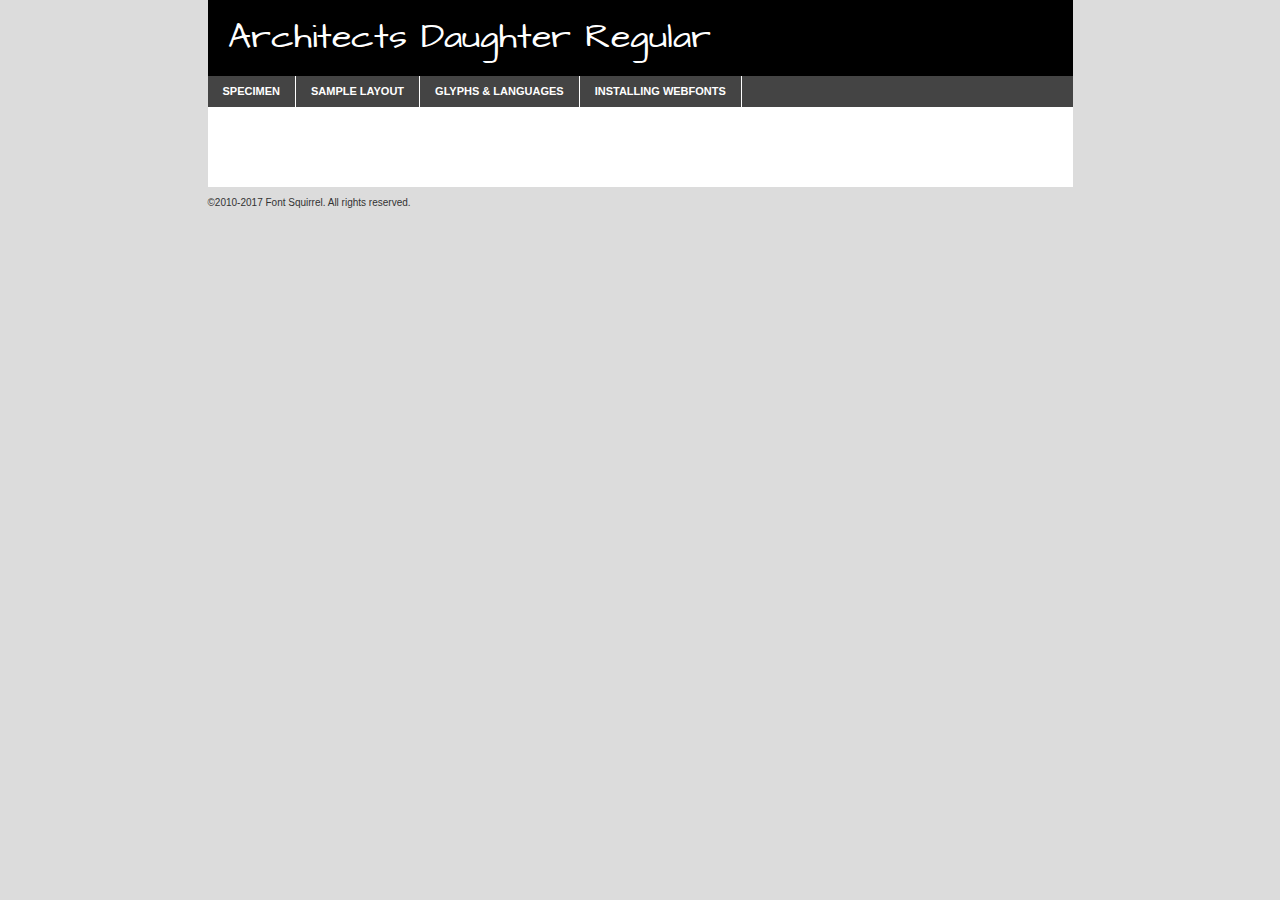
<file: material/architectsdaughter-regular-demo.html>
<!DOCTYPE html PUBLIC "-//W3C//DTD XHTML 1.0 Transitional//EN"
	"http://www.w3.org/TR/xhtml1/DTD/xhtml1-transitional.dtd">

<html xmlns="http://www.w3.org/1999/xhtml" xml:lang="en" lang="en">
<head>
	<meta http-equiv="Content-Type" content="text/html; charset=utf-8" />
	<script src="http://ajax.googleapis.com/ajax/libs/jquery/1.7.2/jquery.min.js" type="text/javascript" charset="utf-8"></script>
	<script type="text/javascript">
	(function($){$.fn.easyTabs=function(option){var param=jQuery.extend({fadeSpeed:"fast",defaultContent:1,activeClass:'active'},option);$(this).each(function(){var thisId="#"+this.id;if(param.defaultContent==''){param.defaultContent=1;}
	if(typeof param.defaultContent=="number")
	{var defaultTab=$(thisId+" .tabs li:eq("+(param.defaultContent-1)+") a").attr('href').substr(1);}else{var defaultTab=param.defaultContent;}
	$(thisId+" .tabs li a").each(function(){var tabToHide=$(this).attr('href').substr(1);$("#"+tabToHide).addClass('easytabs-tab-content');});hideAll();changeContent(defaultTab);function hideAll(){$(thisId+" .easytabs-tab-content").hide();}
	function changeContent(tabId){hideAll();$(thisId+" .tabs li").removeClass(param.activeClass);$(thisId+" .tabs li a[href=#"+tabId+"]").closest('li').addClass(param.activeClass);if(param.fadeSpeed!="none")
	{$(thisId+" #"+tabId).fadeIn(param.fadeSpeed);}else{$(thisId+" #"+tabId).show();}}
	$(thisId+" .tabs li").click(function(){var tabId=$(this).find('a').attr('href').substr(1);changeContent(tabId);return false;});});}})(jQuery);
	</script>
	<link rel="stylesheet" href="specimen_files/specimen_stylesheet.css" type="text/css" charset="utf-8" />
	<link rel="stylesheet" href="stylesheet.css" type="text/css" charset="utf-8" />

	<style type="text/css">
					body{
				font-family: 'architects_daughterregular';
							}
		</style>

	<title>Architects Daughter Regular Specimen</title>
	
	
	<script type="text/javascript" charset="utf-8">
		$(document).ready(function() {
			$('#container').easyTabs({defaultContent:1});
		});
	</script>
</head>

<body>
<div id="container">
	<div id="header">
		Architects Daughter Regular	</div>
	<ul class="tabs">
		<li><a href="#specimen">Specimen</a></li>
		<li><a href="#layout">Sample Layout</a></li>
				<li><a href="#glyphs">Glyphs &amp; Languages</a></li>
		<li><a href="#installing">Installing Webfonts</a></li>
		
	</ul>
	
	<div id="main_content">

		
			<div id="specimen">
		
				<div class="section">
					<div class="grid12 firstcol">
						<div class="huge">AaBb</div>
					</div>
				</div>
		
				<div class="section">
					<div class="glyph_range">A&#x200B;B&#x200b;C&#x200b;D&#x200b;E&#x200b;F&#x200b;G&#x200b;H&#x200b;I&#x200b;J&#x200b;K&#x200b;L&#x200b;M&#x200b;N&#x200b;O&#x200b;P&#x200b;Q&#x200b;R&#x200b;S&#x200b;T&#x200b;U&#x200b;V&#x200b;W&#x200b;X&#x200b;Y&#x200b;Z&#x200b;a&#x200b;b&#x200b;c&#x200b;d&#x200b;e&#x200b;f&#x200b;g&#x200b;h&#x200b;i&#x200b;j&#x200b;k&#x200b;l&#x200b;m&#x200b;n&#x200b;o&#x200b;p&#x200b;q&#x200b;r&#x200b;s&#x200b;t&#x200b;u&#x200b;v&#x200b;w&#x200b;x&#x200b;y&#x200b;z&#x200b;1&#x200b;2&#x200b;3&#x200b;4&#x200b;5&#x200b;6&#x200b;7&#x200b;8&#x200b;9&#x200b;0&#x200b;&amp;&#x200b;.&#x200b;,&#x200b;?&#x200b;!&#x200b;&#64;&#x200b;(&#x200b;)&#x200b;#&#x200b;$&#x200b;%&#x200b;*&#x200b;+&#x200b;-&#x200b;=&#x200b;:&#x200b;;</div>
				</div>
				<div class="section">
					<div class="grid12 firstcol">
						<table class="sample_table">
							<tr><td>10</td><td class="size10">abcdefghijklmnopqrstuvwxyzABCDEFGHIJKLMNOPQRSTUVWXYZ0123456789abcdefghijklmnopqrstuvwxyzABCDEFGHIJKLMNOPQRSTUVWXYZ0123456789abcdefghijklmnopqrstuvwxyzABCDEFGHIJKLMNOPQRSTUVWXYZ</td></tr>
							<tr><td>11</td><td class="size11">abcdefghijklmnopqrstuvwxyzABCDEFGHIJKLMNOPQRSTUVWXYZ0123456789abcdefghijklmnopqrstuvwxyzABCDEFGHIJKLMNOPQRSTUVWXYZ0123456789abcdefghijklmnopqrstuvwxyzABCDEFGHIJKLMNOPQRSTUVWXYZ</td></tr>
							<tr><td>12</td><td class="size12">abcdefghijklmnopqrstuvwxyzABCDEFGHIJKLMNOPQRSTUVWXYZ0123456789abcdefghijklmnopqrstuvwxyzABCDEFGHIJKLMNOPQRSTUVWXYZ0123456789abcdefghijklmnopqrstuvwxyzABCDEFGHIJKLMNOPQRSTUVWXYZ</td></tr>
							<tr><td>13</td><td class="size13">abcdefghijklmnopqrstuvwxyzABCDEFGHIJKLMNOPQRSTUVWXYZ0123456789abcdefghijklmnopqrstuvwxyzABCDEFGHIJKLMNOPQRSTUVWXYZ0123456789abcdefghijklmnopqrstuvwxyzABCDEFGHIJKLMNOPQRSTUVWXYZ</td></tr>
							<tr><td>14</td><td class="size14">abcdefghijklmnopqrstuvwxyzABCDEFGHIJKLMNOPQRSTUVWXYZ0123456789abcdefghijklmnopqrstuvwxyzABCDEFGHIJKLMNOPQRSTUVWXYZ0123456789abcdefghijklmnopqrstuvwxyzABCDEFGHIJKLMNOPQRSTUVWXYZ</td></tr>
							<tr><td>16</td><td class="size16">abcdefghijklmnopqrstuvwxyzABCDEFGHIJKLMNOPQRSTUVWXYZ0123456789abcdefghijklmnopqrstuvwxyzABCDEFGHIJKLMNOPQRSTUVWXYZ</td></tr>
							<tr><td>18</td><td class="size18">abcdefghijklmnopqrstuvwxyzABCDEFGHIJKLMNOPQRSTUVWXYZ0123456789abcdefghijklmnopqrstuvwxyzABCDEFGHIJKLMNOPQRSTUVWXYZ</td></tr>
							<tr><td>20</td><td class="size20">abcdefghijklmnopqrstuvwxyzABCDEFGHIJKLMNOPQRSTUVWXYZ0123456789abcdefghijklmnopqrstuvwxyzABCDEFGHIJKLMNOPQRSTUVWXYZ</td></tr>
							<tr><td>24</td><td class="size24">abcdefghijklmnopqrstuvwxyzABCDEFGHIJKLMNOPQRSTUVWXYZ0123456789abcdefghijklmnopqrstuvwxyzABCDEFGHIJKLMNOPQRSTUVWXYZ</td></tr>
							<tr><td>30</td><td class="size30">abcdefghijklmnopqrstuvwxyzABCDEFGHIJKLMNOPQRSTUVWXYZ0123456789abcdefghijklmnopqrstuvwxyzABCDEFGHIJKLMNOPQRSTUVWXYZ</td></tr>
							<tr><td>36</td><td class="size36">abcdefghijklmnopqrstuvwxyzABCDEFGHIJKLMNOPQRSTUVWXYZ0123456789abcdefghijklmnopqrstuvwxyzABCDEFGHIJKLMNOPQRSTUVWXYZ</td></tr>
							<tr><td>48</td><td class="size48">abcdefghijklmnopqrstuvwxyzABCDEFGHIJKLMNOPQRSTUVWXYZ0123456789abcdefghijklmnopqrstuvwxyzABCDEFGHIJKLMNOPQRSTUVWXYZ</td></tr>
							<tr><td>60</td><td class="size60">abcdefghijklmnopqrstuvwxyzABCDEFGHIJKLMNOPQRSTUVWXYZ0123456789abcdefghijklmnopqrstuvwxyzABCDEFGHIJKLMNOPQRSTUVWXYZ</td></tr>
							<tr><td>72</td><td class="size72">abcdefghijklmnopqrstuvwxyzABCDEFGHIJKLMNOPQRSTUVWXYZ0123456789abcdefghijklmnopqrstuvwxyzABCDEFGHIJKLMNOPQRSTUVWXYZ</td></tr>
							<tr><td>90</td><td class="size90">abcdefghijklmnopqrstuvwxyzABCDEFGHIJKLMNOPQRSTUVWXYZ0123456789abcdefghijklmnopqrstuvwxyzABCDEFGHIJKLMNOPQRSTUVWXYZ</td></tr>
						</table>
				
					</div>
			
				</div>
		
		
		
								<div class="section" id="bodycomparison">


										<div id="xheight">
				<div class="fontbody">&#x25FC;&#x25FC;&#x25FC;&#x25FC;&#x25FC;&#x25FC;&#x25FC;&#x25FC;&#x25FC;&#x25FC;&#x25FC;&#x25FC;&#x25FC;&#x25FC;&#x25FC;&#x25FC;&#x25FC;&#x25FC;&#x25FC;&#x25FC;&#x25FC;&#x25FC;&#x25FC;&#x25FC;&#x25FC;&#x25FC;&#x25FC;&#x25FC;&#x25FC;&#x25FC;&#x25FC;&#x25FC;&#x25FC;&#x25FC;&#x25FC;&#x25FC;&#x25FC;&#x25FC;&#x25FC;&#x25FC;&#x25FC;&#x25FC;&#x25FC;&#x25FC;&#x25FC;&#x25FC;&#x25FC;&#x25FC;&#x25FC;&#x25FC;&#x25FC;&#x25FC;&#x25FC;&#x25FC;&#x25FC;&#x25FC;&#x25FC;&#x25FC;&#x25FC;&#x25FC;&#x25FC;&#x25FC;&#x25FC;&#x25FC;&#x25FC;&#x25FC;&#x25FC;&#x25FC;&#x25FC;&#x25FC;&#x25FC;&#x25FC;&#x25FC;&#x25FC;&#x25FC;&#x25FC;&#x25FC;&#x25FC;&#x25FC;&#x25FC;&#x25FC;&#x25FC;&#x25FC;&#x25FC;&#x25FC;&#x25FC;&#x25FC;&#x25FC;&#x25FC;&#x25FC;&#x25FC;&#x25FC;&#x25FC;&#x25FC;&#x25FC;&#x25FC;&#x25FC;&#x25FC;&#x25FC;body</div><div class="arialbody">body</div><div class="verdanabody">body</div><div class="georgiabody">body</div></div>
										<div class="fontbody" style="z-index:1">
											body<span>Architects Daughter Regular</span>
										</div>
										<div class="arialbody" style="z-index:1">
											body<span>Arial</span>
										</div>
										<div class="verdanabody" style="z-index:1">
											body<span>Verdana</span>
										</div>
										<div class="georgiabody" style="z-index:1">
											body<span>Georgia</span>
										</div>



								</div>
		
		
				<div class="section psample psample_row1" id="">
					
					<div class="grid2 firstcol">
						<p class="size10"><span>10.</span>Aenean lacinia bibendum nulla sed consectetur. Fusce dapibus, tellus ac cursus commodo, tortor mauris condimentum nibh, ut fermentum massa justo sit amet risus. Nullam id dolor id nibh ultricies vehicula ut id elit. Cum sociis natoque penatibus et magnis dis parturient montes, nascetur ridiculus mus. Nulla vitae elit libero, a pharetra augue.</p>
			
					</div>
					<div class="grid3">
						<p class="size11"><span>11.</span>Aenean lacinia bibendum nulla sed consectetur. Fusce dapibus, tellus ac cursus commodo, tortor mauris condimentum nibh, ut fermentum massa justo sit amet risus. Nullam id dolor id nibh ultricies vehicula ut id elit. Cum sociis natoque penatibus et magnis dis parturient montes, nascetur ridiculus mus. Nulla vitae elit libero, a pharetra augue.</p>
			
					</div>
					<div class="grid3">
						<p class="size12"><span>12.</span>Aenean lacinia bibendum nulla sed consectetur. Fusce dapibus, tellus ac cursus commodo, tortor mauris condimentum nibh, ut fermentum massa justo sit amet risus. Nullam id dolor id nibh ultricies vehicula ut id elit. Cum sociis natoque penatibus et magnis dis parturient montes, nascetur ridiculus mus. Nulla vitae elit libero, a pharetra augue.</p>
			
					</div>
					<div class="grid4">
						<p class="size13"><span>13.</span>Aenean lacinia bibendum nulla sed consectetur. Fusce dapibus, tellus ac cursus commodo, tortor mauris condimentum nibh, ut fermentum massa justo sit amet risus. Nullam id dolor id nibh ultricies vehicula ut id elit. Cum sociis natoque penatibus et magnis dis parturient montes, nascetur ridiculus mus. Nulla vitae elit libero, a pharetra augue.</p>
			
					</div>
					<div class="white_blend"></div>
					
				</div>
				<div class="section psample psample_row2" id="">
					<div class="grid3 firstcol">
						<p class="size14"><span>14.</span>Aenean lacinia bibendum nulla sed consectetur. Fusce dapibus, tellus ac cursus commodo, tortor mauris condimentum nibh, ut fermentum massa justo sit amet risus. Nullam id dolor id nibh ultricies vehicula ut id elit. Cum sociis natoque penatibus et magnis dis parturient montes, nascetur ridiculus mus. Nulla vitae elit libero, a pharetra augue.</p>
			
					</div>
					<div class="grid4">
						<p class="size16"><span>16.</span>Aenean lacinia bibendum nulla sed consectetur. Fusce dapibus, tellus ac cursus commodo, tortor mauris condimentum nibh, ut fermentum massa justo sit amet risus. Nullam id dolor id nibh ultricies vehicula ut id elit. Cum sociis natoque penatibus et magnis dis parturient montes, nascetur ridiculus mus. Nulla vitae elit libero, a pharetra augue.</p>
			
					</div>
					<div class="grid5">
						<p class="size18"><span>18.</span>Aenean lacinia bibendum nulla sed consectetur. Fusce dapibus, tellus ac cursus commodo, tortor mauris condimentum nibh, ut fermentum massa justo sit amet risus. Nullam id dolor id nibh ultricies vehicula ut id elit. Cum sociis natoque penatibus et magnis dis parturient montes, nascetur ridiculus mus. Nulla vitae elit libero, a pharetra augue.</p>
			
					</div>

					<div class="white_blend"></div>

				</div>
				
				<div class="section psample psample_row3" id="">
					<div class="grid5 firstcol">
						<p class="size20"><span>20.</span>Aenean lacinia bibendum nulla sed consectetur. Fusce dapibus, tellus ac cursus commodo, tortor mauris condimentum nibh, ut fermentum massa justo sit amet risus. Nullam id dolor id nibh ultricies vehicula ut id elit. Cum sociis natoque penatibus et magnis dis parturient montes, nascetur ridiculus mus. Nulla vitae elit libero, a pharetra augue.</p>
					</div>
					<div class="grid7">
						<p class="size24"><span>24.</span>Aenean lacinia bibendum nulla sed consectetur. Fusce dapibus, tellus ac cursus commodo, tortor mauris condimentum nibh, ut fermentum massa justo sit amet risus. Nullam id dolor id nibh ultricies vehicula ut id elit. Cum sociis natoque penatibus et magnis dis parturient montes, nascetur ridiculus mus. Nulla vitae elit libero, a pharetra augue.</p>
					</div>
					
					<div class="white_blend"></div>
					
				</div>
				
				<div class="section psample psample_row4" id="">
					<div class="grid12 firstcol">
						<p class="size30"><span>30.</span>Aenean lacinia bibendum nulla sed consectetur. Fusce dapibus, tellus ac cursus commodo, tortor mauris condimentum nibh, ut fermentum massa justo sit amet risus. Nullam id dolor id nibh ultricies vehicula ut id elit. Cum sociis natoque penatibus et magnis dis parturient montes, nascetur ridiculus mus. Nulla vitae elit libero, a pharetra augue.</p>
					</div>
					<div class="white_blend"></div>
					
				</div>
				
				
				
				<div class="section psample psample_row1 fullreverse">
					<div class="grid2 firstcol">
						<p class="size10"><span>10.</span>Aenean lacinia bibendum nulla sed consectetur. Fusce dapibus, tellus ac cursus commodo, tortor mauris condimentum nibh, ut fermentum massa justo sit amet risus. Nullam id dolor id nibh ultricies vehicula ut id elit. Cum sociis natoque penatibus et magnis dis parturient montes, nascetur ridiculus mus. Nulla vitae elit libero, a pharetra augue.</p>
			
					</div>
					<div class="grid3">
						<p class="size11"><span>11.</span>Aenean lacinia bibendum nulla sed consectetur. Fusce dapibus, tellus ac cursus commodo, tortor mauris condimentum nibh, ut fermentum massa justo sit amet risus. Nullam id dolor id nibh ultricies vehicula ut id elit. Cum sociis natoque penatibus et magnis dis parturient montes, nascetur ridiculus mus. Nulla vitae elit libero, a pharetra augue.</p>
			
					</div>
					<div class="grid3">
						<p class="size12"><span>12.</span>Aenean lacinia bibendum nulla sed consectetur. Fusce dapibus, tellus ac cursus commodo, tortor mauris condimentum nibh, ut fermentum massa justo sit amet risus. Nullam id dolor id nibh ultricies vehicula ut id elit. Cum sociis natoque penatibus et magnis dis parturient montes, nascetur ridiculus mus. Nulla vitae elit libero, a pharetra augue.</p>
			
					</div>
					<div class="grid4">
						<p class="size13"><span>13.</span>Aenean lacinia bibendum nulla sed consectetur. Fusce dapibus, tellus ac cursus commodo, tortor mauris condimentum nibh, ut fermentum massa justo sit amet risus. Nullam id dolor id nibh ultricies vehicula ut id elit. Cum sociis natoque penatibus et magnis dis parturient montes, nascetur ridiculus mus. Nulla vitae elit libero, a pharetra augue.</p>
			
					</div>
					<div class="black_blend"></div>
					
				</div>
				
				<div class="section psample psample_row2 fullreverse">
					<div class="grid3 firstcol">
						<p class="size14"><span>14.</span>Aenean lacinia bibendum nulla sed consectetur. Fusce dapibus, tellus ac cursus commodo, tortor mauris condimentum nibh, ut fermentum massa justo sit amet risus. Nullam id dolor id nibh ultricies vehicula ut id elit. Cum sociis natoque penatibus et magnis dis parturient montes, nascetur ridiculus mus. Nulla vitae elit libero, a pharetra augue.</p>
			
					</div>
					<div class="grid4">
						<p class="size16"><span>16.</span>Aenean lacinia bibendum nulla sed consectetur. Fusce dapibus, tellus ac cursus commodo, tortor mauris condimentum nibh, ut fermentum massa justo sit amet risus. Nullam id dolor id nibh ultricies vehicula ut id elit. Cum sociis natoque penatibus et magnis dis parturient montes, nascetur ridiculus mus. Nulla vitae elit libero, a pharetra augue.</p>
			
					</div>
					<div class="grid5">
						<p class="size18"><span>18.</span>Aenean lacinia bibendum nulla sed consectetur. Fusce dapibus, tellus ac cursus commodo, tortor mauris condimentum nibh, ut fermentum massa justo sit amet risus. Nullam id dolor id nibh ultricies vehicula ut id elit. Cum sociis natoque penatibus et magnis dis parturient montes, nascetur ridiculus mus. Nulla vitae elit libero, a pharetra augue.</p>
			
					</div>
					<div class="black_blend"></div>

				</div>
				
				<div class="section psample fullreverse psample_row3" id="">
					<div class="grid5 firstcol">
						<p class="size20"><span>20.</span>Aenean lacinia bibendum nulla sed consectetur. Fusce dapibus, tellus ac cursus commodo, tortor mauris condimentum nibh, ut fermentum massa justo sit amet risus. Nullam id dolor id nibh ultricies vehicula ut id elit. Cum sociis natoque penatibus et magnis dis parturient montes, nascetur ridiculus mus. Nulla vitae elit libero, a pharetra augue.</p>
					</div>
					<div class="grid7">
						<p class="size24"><span>24.</span>Aenean lacinia bibendum nulla sed consectetur. Fusce dapibus, tellus ac cursus commodo, tortor mauris condimentum nibh, ut fermentum massa justo sit amet risus. Nullam id dolor id nibh ultricies vehicula ut id elit. Cum sociis natoque penatibus et magnis dis parturient montes, nascetur ridiculus mus. Nulla vitae elit libero, a pharetra augue.</p>
					</div>
					
					<div class="black_blend"></div>
					
				</div>
				
				<div class="section psample fullreverse psample_row4" id="" style="border-bottom: 20px #000 solid;">
					<div class="grid12 firstcol">
						<p class="size30"><span>30.</span>Aenean lacinia bibendum nulla sed consectetur. Fusce dapibus, tellus ac cursus commodo, tortor mauris condimentum nibh, ut fermentum massa justo sit amet risus. Nullam id dolor id nibh ultricies vehicula ut id elit. Cum sociis natoque penatibus et magnis dis parturient montes, nascetur ridiculus mus. Nulla vitae elit libero, a pharetra augue.</p>
					</div>
					<div class="black_blend"></div>
					
				</div>
				
				
				
				
			</div>
			
			<div id="layout">
				
				<div class="section">
					
					<div class="grid12 firstcol">
						<h1>Lorem Ipsum Dolor</h1>
						<h2>Etiam porta sem malesuada magna mollis euismod</h2>
						
						<p class="byline">By <a href="#link">Aenean Lacinia</a></p>
					</div>
				</div>
				<div class="section">
					<div class="grid8 firstcol">
						<p class="large">Donec sed odio dui. Morbi leo risus, porta ac consectetur ac, vestibulum at eros. Fusce dapibus, tellus ac cursus commodo, tortor mauris condimentum nibh, ut fermentum massa justo sit amet risus. </p>

						
						<h3>Pellentesque ornare sem</h3>

						<p>Maecenas sed diam eget risus varius blandit sit amet non magna. Maecenas faucibus mollis interdum. Donec ullamcorper nulla non metus auctor fringilla. Nullam id dolor id nibh ultricies vehicula ut id elit. Nullam id dolor id nibh ultricies vehicula ut id elit. </p>

						<p>Aenean eu leo quam. Pellentesque ornare sem lacinia quam venenatis vestibulum. Lorem ipsum dolor sit amet, consectetur adipiscing elit. Cum sociis natoque penatibus et magnis dis parturient montes, nascetur ridiculus mus. </p>

						<p>Nulla vitae elit libero, a pharetra augue. Praesent commodo cursus magna, vel scelerisque nisl consectetur et. Aenean lacinia bibendum nulla sed consectetur. </p>

						<p>Nullam quis risus eget urna mollis ornare vel eu leo. Nullam quis risus eget urna mollis ornare vel eu leo. Maecenas sed diam eget risus varius blandit sit amet non magna. Donec ullamcorper nulla non metus auctor fringilla. </p>

						<h3>Cras mattis consectetur</h3>

						<p>Aenean eu leo quam. Pellentesque ornare sem lacinia quam venenatis vestibulum. Aenean lacinia bibendum nulla sed consectetur. Integer posuere erat a ante venenatis dapibus posuere velit aliquet. Cras mattis consectetur purus sit amet fermentum. </p>

						<p>Nullam id dolor id nibh ultricies vehicula ut id elit. Nullam quis risus eget urna mollis ornare vel eu leo. Cras mattis consectetur purus sit amet fermentum.</p>
					</div>
					
					<div class="grid4 sidebar">
						
						<div class="box reverse">
							<p class="last">Nullam quis risus eget urna mollis ornare vel eu leo. Donec ullamcorper nulla non metus auctor fringilla. Cras mattis consectetur purus sit amet fermentum. Sed posuere consectetur est at lobortis. Lorem ipsum dolor sit amet, consectetur adipiscing elit. </p>
						</div>
						
						<p class="caption">Maecenas sed diam eget risus varius.</p>

						<p>Vestibulum id ligula porta felis euismod semper. Integer posuere erat a ante venenatis dapibus posuere velit aliquet. Vestibulum id ligula porta felis euismod semper. Sed posuere consectetur est at lobortis. Maecenas sed diam eget risus varius blandit sit amet non magna. Fusce dapibus, tellus ac cursus commodo, tortor mauris condimentum nibh, ut fermentum massa justo sit amet risus. </p>

					

						<p>Duis mollis, est non commodo luctus, nisi erat porttitor ligula, eget lacinia odio sem nec elit. Aenean lacinia bibendum nulla sed consectetur. Vivamus sagittis lacus vel augue laoreet rutrum faucibus dolor auctor. Aenean lacinia bibendum nulla sed consectetur. Nullam quis risus eget urna mollis ornare vel eu leo. </p>

						<p>Praesent commodo cursus magna, vel scelerisque nisl consectetur et. Donec ullamcorper nulla non metus auctor fringilla. Maecenas faucibus mollis interdum. Fusce dapibus, tellus ac cursus commodo, tortor mauris condimentum nibh, ut fermentum massa justo sit amet risus. </p>

					</div>
				</div>
				
			</div>


			



		<div id="glyphs">
			<div class="section">
				<div class="grid12 firstcol">
			
				<h1>Language Support</h1>
				<p>The subset of Architects Daughter Regular in this kit supports the following languages:<br />
			
					Albanian, Basque, Breton, Chamorro, Danish, Dutch, English, Faroese, Finnish, French, Frisian, Galician, German, Icelandic, Italian, Malagasy, Norwegian, Portuguese, Spanish, Alsatian, Aragonese, Arapaho, Arrernte, Asturian, Aymara, Bislama, Cebuano, Corsican, Fijian, French_creole, Genoese, Gilbertese, Greenlandic, Haitian_creole, Hiligaynon, Hmong, Hopi, Ibanag, Iloko_ilokano, Indonesian, Interglossa_glosa, Interlingua, Irish_gaelic, Jerriais, Lojban, Lombard, Luxembourgeois, Manx, Mohawk, Norfolk_pitcairnese, Occitan, Oromo, Pangasinan, Papiamento, Piedmontese, Potawatomi, Rhaeto-romance, Romansh, Rotokas, Sami_lule, Samoan, Sardinian, Scots_gaelic, Seychelles_creole, Shona, Sicilian, Somali, Southern_ndebele, Swahili, Swati_swazi, Tagalog_filipino_pilipino, Tetum, Tok_pisin, Uyghur_latinized, Volapuk, Walloon, Warlpiri, Xhosa, Yapese, Zulu, Latinbasic, Ubasic, Demo				</p>
				<h1>Glyph Chart</h1>
				<p>The subset of Architects Daughter Regular in this kit includes all the glyphs listed below. Unicode entities are included above each glyph to help you insert individual characters into your layout.</p>
				<div id="glyph_chart">
			
																				 <div><p>&amp;#13;</p>&#13;</div>
																				 <div><p>&amp;#32;</p>&#32;</div>
																				 <div><p>&amp;#33;</p>&#33;</div>
																				 <div><p>&amp;#34;</p>&#34;</div>
																				 <div><p>&amp;#35;</p>&#35;</div>
																				 <div><p>&amp;#36;</p>&#36;</div>
																				 <div><p>&amp;#37;</p>&#37;</div>
																				 <div><p>&amp;#38;</p>&#38;</div>
																				 <div><p>&amp;#39;</p>&#39;</div>
																				 <div><p>&amp;#40;</p>&#40;</div>
																				 <div><p>&amp;#41;</p>&#41;</div>
																				 <div><p>&amp;#42;</p>&#42;</div>
																				 <div><p>&amp;#43;</p>&#43;</div>
																				 <div><p>&amp;#44;</p>&#44;</div>
																				 <div><p>&amp;#45;</p>&#45;</div>
																				 <div><p>&amp;#46;</p>&#46;</div>
																				 <div><p>&amp;#47;</p>&#47;</div>
																				 <div><p>&amp;#48;</p>&#48;</div>
																				 <div><p>&amp;#49;</p>&#49;</div>
																				 <div><p>&amp;#50;</p>&#50;</div>
																				 <div><p>&amp;#51;</p>&#51;</div>
																				 <div><p>&amp;#52;</p>&#52;</div>
																				 <div><p>&amp;#53;</p>&#53;</div>
																				 <div><p>&amp;#54;</p>&#54;</div>
																				 <div><p>&amp;#55;</p>&#55;</div>
																				 <div><p>&amp;#56;</p>&#56;</div>
																				 <div><p>&amp;#57;</p>&#57;</div>
																				 <div><p>&amp;#58;</p>&#58;</div>
																				 <div><p>&amp;#59;</p>&#59;</div>
																				 <div><p>&amp;#60;</p>&#60;</div>
																				 <div><p>&amp;#61;</p>&#61;</div>
																				 <div><p>&amp;#62;</p>&#62;</div>
																				 <div><p>&amp;#63;</p>&#63;</div>
																				 <div><p>&amp;#64;</p>&#64;</div>
																				 <div><p>&amp;#65;</p>&#65;</div>
																				 <div><p>&amp;#66;</p>&#66;</div>
																				 <div><p>&amp;#67;</p>&#67;</div>
																				 <div><p>&amp;#68;</p>&#68;</div>
																				 <div><p>&amp;#69;</p>&#69;</div>
																				 <div><p>&amp;#70;</p>&#70;</div>
																				 <div><p>&amp;#71;</p>&#71;</div>
																				 <div><p>&amp;#72;</p>&#72;</div>
																				 <div><p>&amp;#73;</p>&#73;</div>
																				 <div><p>&amp;#74;</p>&#74;</div>
																				 <div><p>&amp;#75;</p>&#75;</div>
																				 <div><p>&amp;#76;</p>&#76;</div>
																				 <div><p>&amp;#77;</p>&#77;</div>
																				 <div><p>&amp;#78;</p>&#78;</div>
																				 <div><p>&amp;#79;</p>&#79;</div>
																				 <div><p>&amp;#80;</p>&#80;</div>
																				 <div><p>&amp;#81;</p>&#81;</div>
																				 <div><p>&amp;#82;</p>&#82;</div>
																				 <div><p>&amp;#83;</p>&#83;</div>
																				 <div><p>&amp;#84;</p>&#84;</div>
																				 <div><p>&amp;#85;</p>&#85;</div>
																				 <div><p>&amp;#86;</p>&#86;</div>
																				 <div><p>&amp;#87;</p>&#87;</div>
																				 <div><p>&amp;#88;</p>&#88;</div>
																				 <div><p>&amp;#89;</p>&#89;</div>
																				 <div><p>&amp;#90;</p>&#90;</div>
																				 <div><p>&amp;#91;</p>&#91;</div>
																				 <div><p>&amp;#92;</p>&#92;</div>
																				 <div><p>&amp;#93;</p>&#93;</div>
																				 <div><p>&amp;#94;</p>&#94;</div>
																				 <div><p>&amp;#95;</p>&#95;</div>
																				 <div><p>&amp;#96;</p>&#96;</div>
																				 <div><p>&amp;#97;</p>&#97;</div>
																				 <div><p>&amp;#98;</p>&#98;</div>
																				 <div><p>&amp;#99;</p>&#99;</div>
																				 <div><p>&amp;#100;</p>&#100;</div>
																				 <div><p>&amp;#101;</p>&#101;</div>
																				 <div><p>&amp;#102;</p>&#102;</div>
																				 <div><p>&amp;#103;</p>&#103;</div>
																				 <div><p>&amp;#104;</p>&#104;</div>
																				 <div><p>&amp;#105;</p>&#105;</div>
																				 <div><p>&amp;#106;</p>&#106;</div>
																				 <div><p>&amp;#107;</p>&#107;</div>
																				 <div><p>&amp;#108;</p>&#108;</div>
																				 <div><p>&amp;#109;</p>&#109;</div>
																				 <div><p>&amp;#110;</p>&#110;</div>
																				 <div><p>&amp;#111;</p>&#111;</div>
																				 <div><p>&amp;#112;</p>&#112;</div>
																				 <div><p>&amp;#113;</p>&#113;</div>
																				 <div><p>&amp;#114;</p>&#114;</div>
																				 <div><p>&amp;#115;</p>&#115;</div>
																				 <div><p>&amp;#116;</p>&#116;</div>
																				 <div><p>&amp;#117;</p>&#117;</div>
																				 <div><p>&amp;#118;</p>&#118;</div>
																				 <div><p>&amp;#119;</p>&#119;</div>
																				 <div><p>&amp;#120;</p>&#120;</div>
																				 <div><p>&amp;#121;</p>&#121;</div>
																				 <div><p>&amp;#122;</p>&#122;</div>
																				 <div><p>&amp;#123;</p>&#123;</div>
																				 <div><p>&amp;#124;</p>&#124;</div>
																				 <div><p>&amp;#125;</p>&#125;</div>
																				 <div><p>&amp;#126;</p>&#126;</div>
																				 <div><p>&amp;#160;</p>&#160;</div>
																				 <div><p>&amp;#161;</p>&#161;</div>
																				 <div><p>&amp;#162;</p>&#162;</div>
																				 <div><p>&amp;#163;</p>&#163;</div>
																				 <div><p>&amp;#164;</p>&#164;</div>
																				 <div><p>&amp;#165;</p>&#165;</div>
																				 <div><p>&amp;#166;</p>&#166;</div>
																				 <div><p>&amp;#167;</p>&#167;</div>
																				 <div><p>&amp;#168;</p>&#168;</div>
																				 <div><p>&amp;#169;</p>&#169;</div>
																				 <div><p>&amp;#170;</p>&#170;</div>
																				 <div><p>&amp;#171;</p>&#171;</div>
																				 <div><p>&amp;#172;</p>&#172;</div>
																				 <div><p>&amp;#173;</p>&#173;</div>
																				 <div><p>&amp;#174;</p>&#174;</div>
																				 <div><p>&amp;#175;</p>&#175;</div>
																				 <div><p>&amp;#176;</p>&#176;</div>
																				 <div><p>&amp;#177;</p>&#177;</div>
																				 <div><p>&amp;#178;</p>&#178;</div>
																				 <div><p>&amp;#179;</p>&#179;</div>
																				 <div><p>&amp;#180;</p>&#180;</div>
																				 <div><p>&amp;#181;</p>&#181;</div>
																				 <div><p>&amp;#182;</p>&#182;</div>
																				 <div><p>&amp;#183;</p>&#183;</div>
																				 <div><p>&amp;#184;</p>&#184;</div>
																				 <div><p>&amp;#185;</p>&#185;</div>
																				 <div><p>&amp;#186;</p>&#186;</div>
																				 <div><p>&amp;#187;</p>&#187;</div>
																				 <div><p>&amp;#188;</p>&#188;</div>
																				 <div><p>&amp;#189;</p>&#189;</div>
																				 <div><p>&amp;#190;</p>&#190;</div>
																				 <div><p>&amp;#191;</p>&#191;</div>
																				 <div><p>&amp;#192;</p>&#192;</div>
																				 <div><p>&amp;#193;</p>&#193;</div>
																				 <div><p>&amp;#194;</p>&#194;</div>
																				 <div><p>&amp;#195;</p>&#195;</div>
																				 <div><p>&amp;#196;</p>&#196;</div>
																				 <div><p>&amp;#197;</p>&#197;</div>
																				 <div><p>&amp;#198;</p>&#198;</div>
																				 <div><p>&amp;#199;</p>&#199;</div>
																				 <div><p>&amp;#200;</p>&#200;</div>
																				 <div><p>&amp;#201;</p>&#201;</div>
																				 <div><p>&amp;#202;</p>&#202;</div>
																				 <div><p>&amp;#203;</p>&#203;</div>
																				 <div><p>&amp;#204;</p>&#204;</div>
																				 <div><p>&amp;#205;</p>&#205;</div>
																				 <div><p>&amp;#206;</p>&#206;</div>
																				 <div><p>&amp;#207;</p>&#207;</div>
																				 <div><p>&amp;#208;</p>&#208;</div>
																				 <div><p>&amp;#209;</p>&#209;</div>
																				 <div><p>&amp;#210;</p>&#210;</div>
																				 <div><p>&amp;#211;</p>&#211;</div>
																				 <div><p>&amp;#212;</p>&#212;</div>
																				 <div><p>&amp;#213;</p>&#213;</div>
																				 <div><p>&amp;#214;</p>&#214;</div>
																				 <div><p>&amp;#215;</p>&#215;</div>
																				 <div><p>&amp;#216;</p>&#216;</div>
																				 <div><p>&amp;#217;</p>&#217;</div>
																				 <div><p>&amp;#218;</p>&#218;</div>
																				 <div><p>&amp;#219;</p>&#219;</div>
																				 <div><p>&amp;#220;</p>&#220;</div>
																				 <div><p>&amp;#221;</p>&#221;</div>
																				 <div><p>&amp;#222;</p>&#222;</div>
																				 <div><p>&amp;#223;</p>&#223;</div>
																				 <div><p>&amp;#224;</p>&#224;</div>
																				 <div><p>&amp;#225;</p>&#225;</div>
																				 <div><p>&amp;#226;</p>&#226;</div>
																				 <div><p>&amp;#227;</p>&#227;</div>
																				 <div><p>&amp;#228;</p>&#228;</div>
																				 <div><p>&amp;#229;</p>&#229;</div>
																				 <div><p>&amp;#230;</p>&#230;</div>
																				 <div><p>&amp;#231;</p>&#231;</div>
																				 <div><p>&amp;#232;</p>&#232;</div>
																				 <div><p>&amp;#233;</p>&#233;</div>
																				 <div><p>&amp;#234;</p>&#234;</div>
																				 <div><p>&amp;#235;</p>&#235;</div>
																				 <div><p>&amp;#236;</p>&#236;</div>
																				 <div><p>&amp;#237;</p>&#237;</div>
																				 <div><p>&amp;#238;</p>&#238;</div>
																				 <div><p>&amp;#239;</p>&#239;</div>
																				 <div><p>&amp;#240;</p>&#240;</div>
																				 <div><p>&amp;#241;</p>&#241;</div>
																				 <div><p>&amp;#242;</p>&#242;</div>
																				 <div><p>&amp;#243;</p>&#243;</div>
																				 <div><p>&amp;#244;</p>&#244;</div>
																				 <div><p>&amp;#245;</p>&#245;</div>
																				 <div><p>&amp;#246;</p>&#246;</div>
																				 <div><p>&amp;#247;</p>&#247;</div>
																				 <div><p>&amp;#248;</p>&#248;</div>
																				 <div><p>&amp;#249;</p>&#249;</div>
																				 <div><p>&amp;#250;</p>&#250;</div>
																				 <div><p>&amp;#251;</p>&#251;</div>
																				 <div><p>&amp;#252;</p>&#252;</div>
																				 <div><p>&amp;#253;</p>&#253;</div>
																				 <div><p>&amp;#254;</p>&#254;</div>
																				 <div><p>&amp;#255;</p>&#255;</div>
																				 <div><p>&amp;#338;</p>&#338;</div>
																				 <div><p>&amp;#339;</p>&#339;</div>
																				 <div><p>&amp;#376;</p>&#376;</div>
																				 <div><p>&amp;#710;</p>&#710;</div>
																				 <div><p>&amp;#732;</p>&#732;</div>
																				 <div><p>&amp;#8192;</p>&#8192;</div>
																				 <div><p>&amp;#8193;</p>&#8193;</div>
																				 <div><p>&amp;#8194;</p>&#8194;</div>
																				 <div><p>&amp;#8195;</p>&#8195;</div>
																				 <div><p>&amp;#8196;</p>&#8196;</div>
																				 <div><p>&amp;#8197;</p>&#8197;</div>
																				 <div><p>&amp;#8198;</p>&#8198;</div>
																				 <div><p>&amp;#8199;</p>&#8199;</div>
																				 <div><p>&amp;#8200;</p>&#8200;</div>
																				 <div><p>&amp;#8201;</p>&#8201;</div>
																				 <div><p>&amp;#8202;</p>&#8202;</div>
																				 <div><p>&amp;#8208;</p>&#8208;</div>
																				 <div><p>&amp;#8209;</p>&#8209;</div>
																				 <div><p>&amp;#8210;</p>&#8210;</div>
																				 <div><p>&amp;#8211;</p>&#8211;</div>
																				 <div><p>&amp;#8212;</p>&#8212;</div>
																				 <div><p>&amp;#8216;</p>&#8216;</div>
																				 <div><p>&amp;#8217;</p>&#8217;</div>
																				 <div><p>&amp;#8218;</p>&#8218;</div>
																				 <div><p>&amp;#8220;</p>&#8220;</div>
																				 <div><p>&amp;#8221;</p>&#8221;</div>
																				 <div><p>&amp;#8222;</p>&#8222;</div>
																				 <div><p>&amp;#8226;</p>&#8226;</div>
																				 <div><p>&amp;#8230;</p>&#8230;</div>
																				 <div><p>&amp;#8239;</p>&#8239;</div>
																				 <div><p>&amp;#8249;</p>&#8249;</div>
																				 <div><p>&amp;#8250;</p>&#8250;</div>
																				 <div><p>&amp;#8287;</p>&#8287;</div>
																				 <div><p>&amp;#8364;</p>&#8364;</div>
																				 <div><p>&amp;#8482;</p>&#8482;</div>
																				 <div><p>&amp;#9724;</p>&#9724;</div>
																				 <div><p>&amp;#64257;</p>&#64257;</div>
																				 <div><p>&amp;#64258;</p>&#64258;</div>
																																						</div>	
				</div>
		
		
			</div>
		</div>
		
		
		<div id="specs">
			
		</div>
	
		<div id="installing">
			<div class="section">
				<div class="grid7 firstcol">
					<h1>Installing Webfonts</h1>
					
					<p>Webfonts are supported by all major browser platforms but not all in the same way. There are currently four different font formats that must be included in order to target all browsers. This includes TTF, WOFF, EOT and SVG.</p>
					
					<h2>1. Upload your webfonts</h2>
					<p>You must upload your webfont kit to your website. They should be in or near the same directory as your CSS files.</p>
					
					<h2>2. Include the webfont stylesheet</h2>
					<p>A special CSS @font-face declaration helps the various browsers select the appropriate font it needs without causing you a bunch of headaches. Learn more about this syntax by reading the <a href="https://www.fontspring.com/blog/further-hardening-of-the-bulletproof-syntax">Fontspring blog post</a> about it. The code for it is as follows:</p>


<code>
@font-face{ 
	font-family: 'MyWebFont';
	src: url('WebFont.eot');
	src: url('WebFont.eot?#iefix') format('embedded-opentype'),
	     url('WebFont.woff') format('woff'),
	     url('WebFont.ttf') format('truetype'),
	     url('WebFont.svg#webfont') format('svg');
}
</code>

	<p>We've already gone ahead and generated the code for you. All you have to do is link to the stylesheet in your HTML, like this:</p>
	<code>&lt;link rel=&quot;stylesheet&quot; href=&quot;stylesheet.css&quot; type=&quot;text/css&quot; charset=&quot;utf-8&quot; /&gt;</code>

					<h2>3. Modify your own stylesheet</h2>
					<p>To take advantage of your new fonts, you must tell your stylesheet to use them. Look at the original @font-face declaration above and find the property called "font-family." The name linked there will be what you use to reference the font. Prepend that webfont name to the font stack in the "font-family" property, inside the selector you want to change. For example:</p>
<code>p { font-family: 'WebFont', Arial, sans-serif; }</code>

<h2>4. Test</h2>
<p>Getting webfonts to work cross-browser <em>can</em> be tricky. Use the information in the sidebar to help you if you find that fonts aren't loading in a particular browser.</p>
				</div>
				
				<div class="grid5 sidebar">
					<div class="box">
						<h2>Troubleshooting<br />Font-Face Problems</h2>
						<p>Having trouble getting your webfonts to load in your new website? Here are some tips to sort out what might be the problem.</p>

						<h3>Fonts not showing in any browser</h3>

						<p>This sounds like you need to work on the plumbing. You either did not upload the fonts to the correct directory, or you did not link the fonts properly in the CSS. If you've confirmed that all this is correct and you still have a problem, take a look at your .htaccess file and see if requests are getting intercepted.</p>

						<h3>Fonts not loading in iPhone or iPad</h3>

						<p>The most common problem here is that you are serving the fonts from an IIS server. IIS refuses to serve files that have unknown MIME types. If that is the case, you must set the MIME type for SVG to "image/svg+xml" in the server settings. Follow these instructions from Microsoft if you need help.</p>

						<h3>Fonts not loading in Firefox</h3>

						<p>The primary reason for this failure? You are still using a version Firefox older than 3.5. So upgrade already! If that isn't it, then you are very likely serving fonts from a different domain. Firefox requires that all font assets be served from the same domain. Lastly it is possible that you need to add WOFF to your list of MIME types (if you are serving via IIS.)</p>

						<h3>Fonts not loading in IE</h3>

						<p>Are you looking at Internet Explorer on an actual Windows machine or are you cheating by using a service like Adobe BrowserLab? Many of these screenshot services do not render @font-face for IE. Best to test it on a real machine.</p>

						<h3>Fonts not loading in IE9</h3>

						<p>IE9, like Firefox, requires that fonts be served from the same domain as the website. Make sure that is the case.</p>
					</div>
				</div>
			</div>
			
		</div>
	
	</div>
	<div id="footer">
		<p>&copy;2010-2017 Font Squirrel. All rights reserved.</p>
	</div>
</div>
</body>
</html>
</file>
<file: material/stylesheet.css>
/*! Generated by Font Squirrel (https://www.fontsquirrel.com) on November 17, 2020 */



@font-face {
    font-family: 'architects_daughterregular';
    src: url('architectsdaughter-regular-webfont.woff2') format('woff2'),
         url('architectsdaughter-regular-webfont.woff') format('woff'),
         url('architectsdaughter-regular-webfont.ttf') format('truetype'),
         url('architectsdaughter-regular-webfont.svg#architects_daughterregular') format('svg');
    font-weight: normal;
    font-style: normal;

}
</file>
<file: material/specimen_files/specimen_stylesheet.css>
@import url('grid_12-825-55-15.css');

/*  
	CSS Reset by Eric Meyer - Released under Public Domain
    http://meyerweb.com/eric/tools/css/reset/
*/
html, body, div, span, applet, object, iframe,
h1, h2, h3, h4, h5, h6, p, blockquote, pre,
a, abbr, acronym, address, big, cite, code,
del, dfn, em, font, img, ins, kbd, q, s, samp,
small, strike, strong, sub, sup, tt, var,
b, u, i, center, dl, dt, dd, ol, ul, li,
fieldset, form, label, legend, table, 
caption, tbody, tfoot, thead, tr, th, td 
                  {margin: 0;padding: 0;border: 0;outline: 0;
                  font-size: 100%;vertical-align: baseline;
                  background: transparent;}
body              {line-height: 1;}
ol, ul            {list-style: none;}
blockquote, q     {quotes: none;}
blockquote:before, blockquote:after,
q:before, q:after {content: '';	content: none;}
:focus            {outline: 0;}
ins               {text-decoration: none;}
del               {text-decoration: line-through;}
table             {border-collapse: collapse;border-spacing: 0;}




body {
	color: #000;
	background-color: #dcdcdc;
}

a {
	text-decoration: none;
	color: #1883ba;
}

h1{
	font-size: 32px;
	font-weight: normal;
	font-style: normal;
	margin-bottom: 18px;
}

h2{
	font-size: 18px;
}

#container {
	width: 865px;
	margin: 0px auto;
}


#header {
	padding: 20px;
	font-size: 36px;
	background-color: #000;
	color: #fff;
}

#header span {
	color: #666;
}
#main_content {
	background-color: #fff;
	padding: 60px 20px 20px;
}


#footer p {
	margin: 0;
	padding-top: 10px;
	padding-bottom: 50px;
	color: #333;
	font: 10px Arial, sans-serif;
}

.tabs {
	width: 100%;
	height: 31px;
	background-color: #444;
}
.tabs li {
	float:  left;
	margin: 0;
	overflow: hidden;
	background-color: #444;
}
.tabs li a {
	display: block;
	color: #fff;
	text-decoration: none;
	font: bold 11px/11px 'Arial';
	text-transform: uppercase;
	padding: 10px 15px;
	border-right: 1px solid #fff;
}

.tabs li a:hover {
		background-color: #00b3ff;

}

.tabs li.active a {
	color:  #000;
	background-color: #fff;
}



div.huge {
	
	font-size: 300px;
	line-height: 1em;
	padding: 0;
	letter-spacing: -.02em;
	overflow: hidden;
}
div.glyph_range {
	font-size: 72px;
	line-height: 1.1em;
}

.size10{ font-size: 10px; }
.size11{ font-size: 11px; }
.size12{ font-size: 12px; }
.size13{ font-size: 13px; }
.size14{ font-size: 14px; }
.size16{ font-size: 16px; }
.size18{ font-size: 18px; }
.size20{ font-size: 20px; }
.size24{ font-size: 24px; }
.size30{ font-size: 30px; }
.size36{ font-size: 36px; }
.size48{ font-size: 48px; }
.size60{ font-size: 60px; }
.size72{ font-size: 72px; }
.size90{ font-size: 90px; }


.psample_row1 {	height: 120px;}
.psample_row1 {	height: 120px;}
.psample_row2 {	height: 160px;}
.psample_row3 {	height: 160px;}
.psample_row4 {	height: 160px;}

.psample {
	overflow: hidden;
	position: relative;
}
.psample p {
	line-height: 1.3em;
	display: block;
	overflow: hidden;
	margin: 0;
}

.psample span {
	margin-right: .5em;
}

.white_blend {
	width: 100%;
	height: 61px;
	background-image: url([data-uri]);
	position: absolute;
	bottom: 0;
}
.black_blend {
	width: 100%;
	height: 61px;
	background-image: url([data-uri]);
	position: absolute;
	bottom: 0;
}
.fullreverse {
	background:  #000 !important;
	color:  #fff !important;
	margin-left: -20px;
	padding-left: 20px;
	margin-right: -20px;
	padding-right: 20px;
	padding: 20px;
	margin-bottom:0;
}


.sample_table td {
	padding-top: 3px;
	padding-bottom:5px;
	padding-left: 5px;
	vertical-align: middle;
	line-height: 1.2em;
}

.sample_table td:first-child {
	background-color: #eee;
	text-align: right;
	padding-right: 5px;
	padding-left: 0;
	padding: 5px;
	font: 11px/12px "Courier New", Courier, mono;
}

code {
	white-space: pre;
	background-color: #eee;
	display: block;
	padding: 10px;
	margin-bottom: 18px;
	overflow: auto;
}


.bottom,.last 	{margin-bottom:0 !important; padding-bottom:0 !important;}

.box  { 
  padding: 18px; 
  margin-bottom: 18px; 
  background: #eee; 
}

.reverse,.reversed { background:  #000 !important;color:  #fff !important; border: none !important;}

#bodycomparison {
	position: relative;
	overflow: hidden;
	font-size: 72px;
	height: 90px;
	white-space: nowrap;
}

#bodycomparison div{
	font-size: 72px;
	line-height: 90px;
	display: inline;
	margin: 0 15px 0 0;
	padding: 0;
}

#bodycomparison div span{
	font: 10px Arial;
	position: absolute;
	left: 0;
}
#xheight {
	float: none;
	position: absolute;
	color: #d9f3ff;
	font-size: 72px;
	line-height: 90px;
}

.fontbody {
 position: relative;
}
.arialbody{
	font-family: Arial;
	position: relative;
}
.verdanabody{
	font-family: Verdana;
	position: relative;
}
.georgiabody{
	font-family: Georgia;
	position: relative;
}

/* @group Layout page
 */

#layout h1 {
	font-size: 36px;
	line-height: 42px;
	font-weight: normal;
	font-style: normal;
}

#layout h2 {
	font-size: 24px;
	line-height: 23px;
	font-weight: normal;
	font-style: normal;
}

#layout h3 {
	font-size: 22px;
	line-height: 1.4em;
	margin-top: 1em;
	font-weight: normal;
	font-style: normal;
}


#layout p.byline {
	font-size: 12px;
	margin-top: 18px;
	line-height: 12px;
	margin-bottom: 0;
}
#layout p {
	font-size: 14px;
	line-height: 21px;
	margin-bottom: .5em;
}

#layout p.large{
	font-size: 18px;
	line-height: 26px;
}

#layout .sidebar p{
	font-size: 12px;
	line-height: 1.4em;
}

#layout p.caption {
	font-size: 10px;
	margin-top: -16px;
	margin-bottom: 18px;
}

/* @end */

/* @group Glyphs */

#glyph_chart div{
	background-color: #d9f3ff;
	color: black;
	float: left;
	font-size: 36px;
	height: 1.2em;
	line-height: 1.2em;
	margin-bottom: 1px;
	margin-right: 1px;
	text-align: center;
	width: 1.2em;
	position: relative;
	padding: .6em .2em .2em;
}

#glyph_chart div p {
	position: absolute;
	left: 0;
	top: 0;
	display: block;
	text-align: center;
	font: bold 9px Arial, sans-serif;
	background-color: #3a768f;
	width: 100%;
	color: #fff;
	padding: 2px 0;
}


#glyphs h1 {
	font-family: Arial, sans-serif;
}
/* @end */

/* @group Installing */

#installing {
	font: 13px Arial, sans-serif;
}

#installing p,
#glyphs p{
	line-height: 1.2em;
	margin-bottom: 18px;
	font: 13px Arial, sans-serif;
}



#installing h3{
	font-size: 15px;
	margin-top: 18px;
}

/* @end */

#rendering h1 {
	font-family: Arial, sans-serif;
}
.render_table td {
	font: 11px "Courier New", Courier, mono;
	vertical-align: middle;
}
</file>
